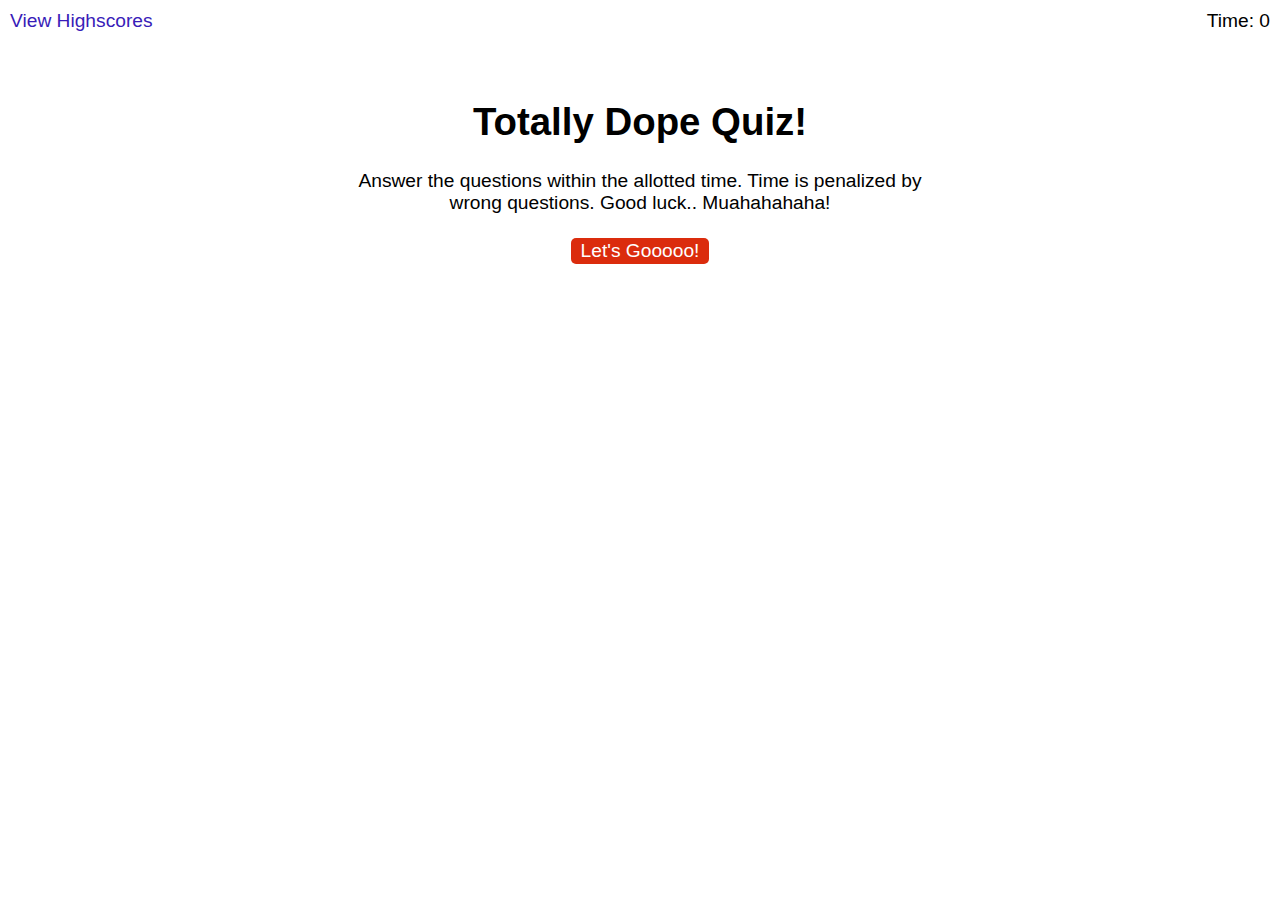
<file: index.html>
<!DOCTYPE html>
<html lang="en">
  <head>
    <meta charset="UTF-8" />
    <meta name="viewport" content="width=device-width, initial-scale=1.0" />
    <meta http-equiv="X-UA-Compatible" content="ie=edge" />
    <title>Coding Quiz</title>

    <link rel="stylesheet" href="css\styles.css" />
  </head>

  <body>
    <div class="scores"><a href="highscores.html">View Highscores</a></div>

    <div class="timer">Time: <span id="time">0</span></div>

    <div class="wrapper">
      <div id="start-screen" class="start">
        <h1>Totally Dope Quiz!</h1>
        <p>
          Answer the questions within the allotted time. Time is penalized by wrong questions. Good luck.. Muahahahaha!
        </p>
        <button id="start">Let's Gooooo!</button>
      </div>

      <div id="questions" class="hide">
        <h2 id="question-title"></h2>
        <div id="choices" class="choices"></div>
      </div>

      <div id="end-screen" class="hide">
        <h2>All done!</h2>
        <p>Your final score is <span id="final-score"></span>.</p>
        <p>
          Enter initials: <input type="text" id="initials" max="3" />
          <button id="submit">Submit</button>
        </p>
      </div>

      <div id="feedback" class="feedback hide"></div>
    </div>

    <script src="js\questions.js"></script>
    <script src="js\logic.js"></script>
  </body>
</html>
</file>
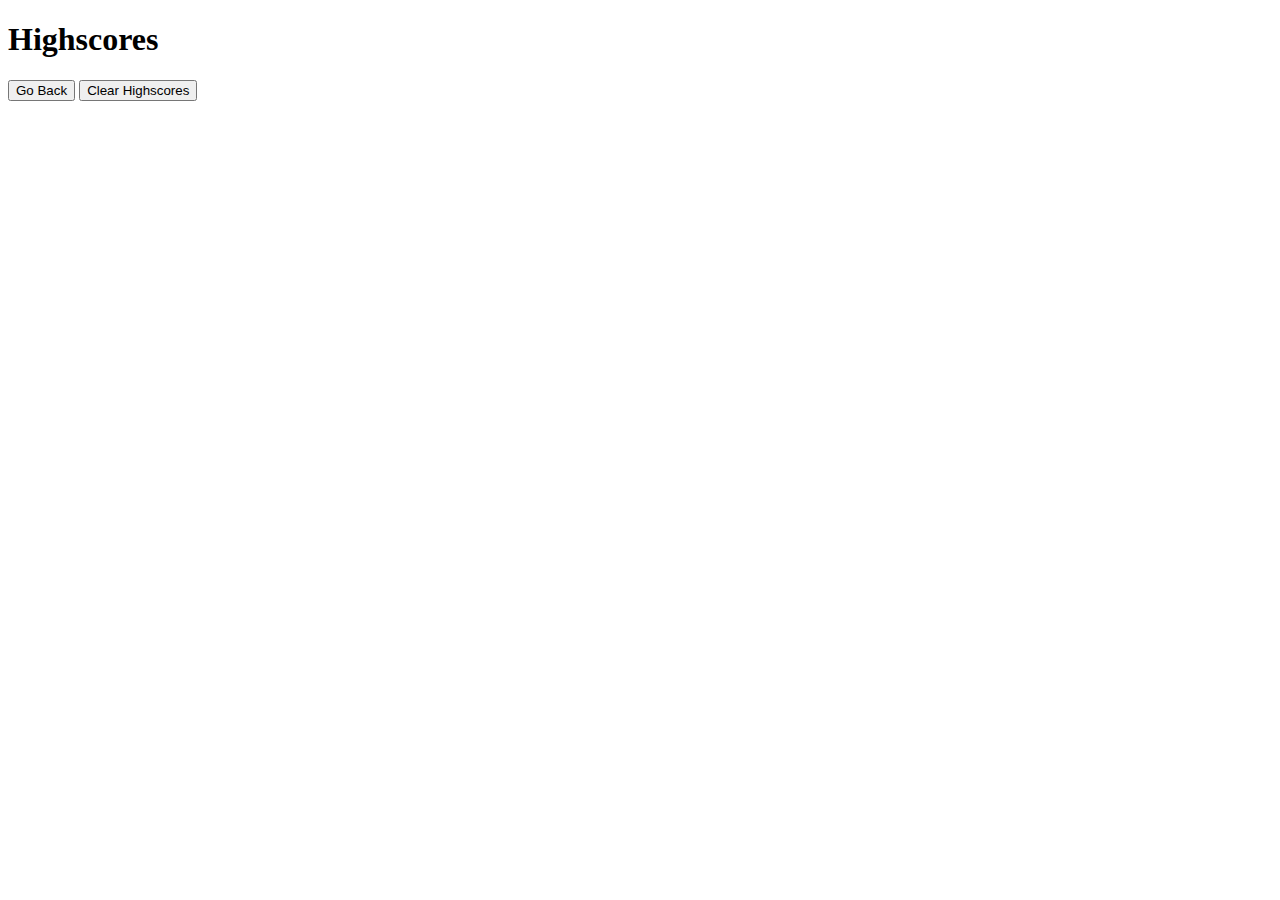
<file: highscores.html>
<!DOCTYPE html>
<html lang="en">
  <head>
    <meta charset="UTF-8" />
    <meta name="viewport" content="width=device-width, initial-scale=1.0" />
    <meta http-equiv="X-UA-Compatible" content="ie=edge" />
    <title>Highscores</title>

    <link rel="stylesheet" href="js\scores.js" />
  </head>

  <body>
    <div class="wrapper">
      <h1>Highscores</h1>
      <ol id="highscores"></ol>

      <a href="index.html"><button>Go Back</button></a>
      <button id="clear">Clear Highscores</button>
    </div>

    <script src="js\scores.js"></script>
  </body>
</html>
</file>
